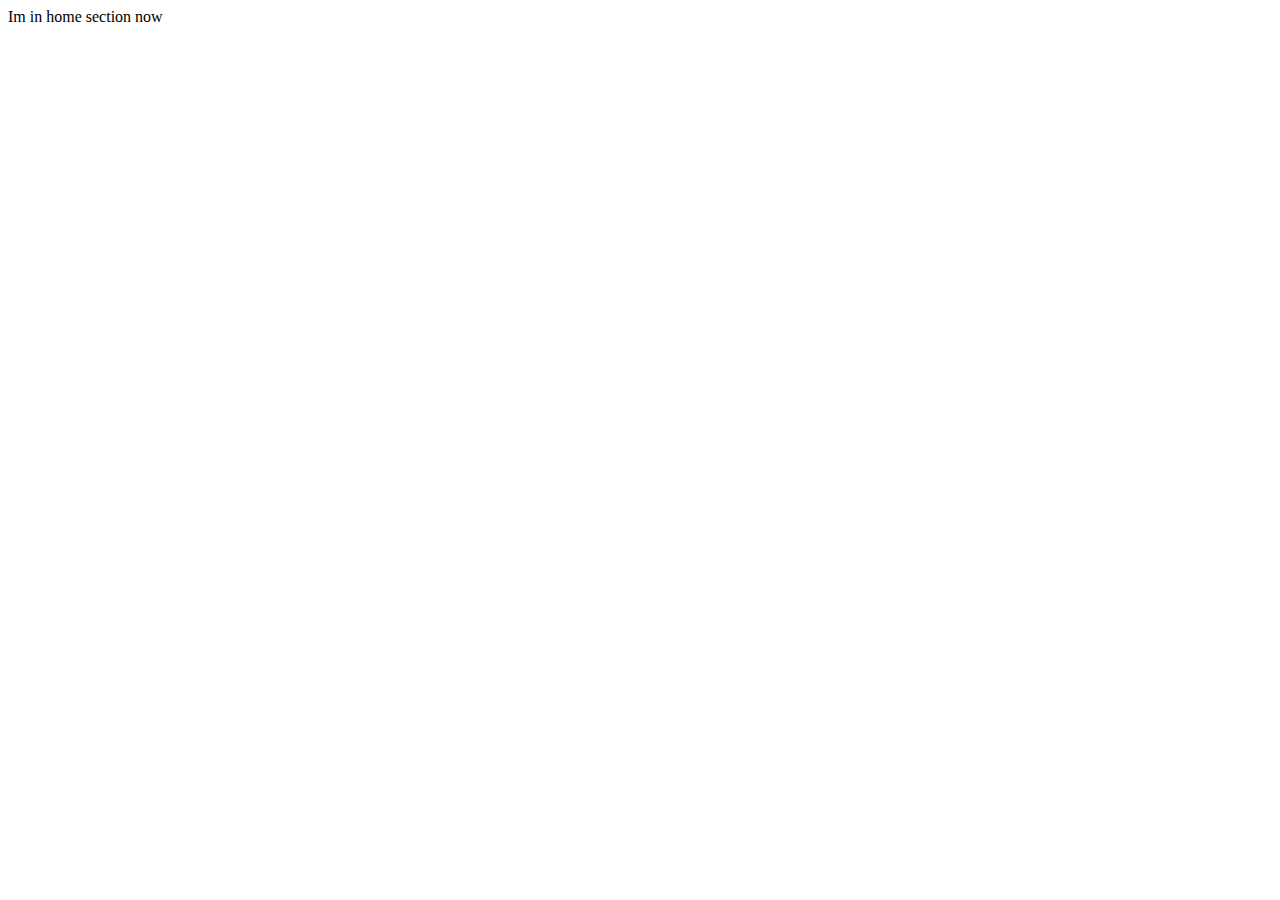
<file: Home.html>
<!DOCTYPE html>
<html lang="en">
<head>
    <meta charset="UTF-8">
    <meta name="viewport" content="width=device-width, initial-scale=1.0">
    <title>Document</title>
</head>
<body>
    Im in home section now
</body>
</html>
</file>
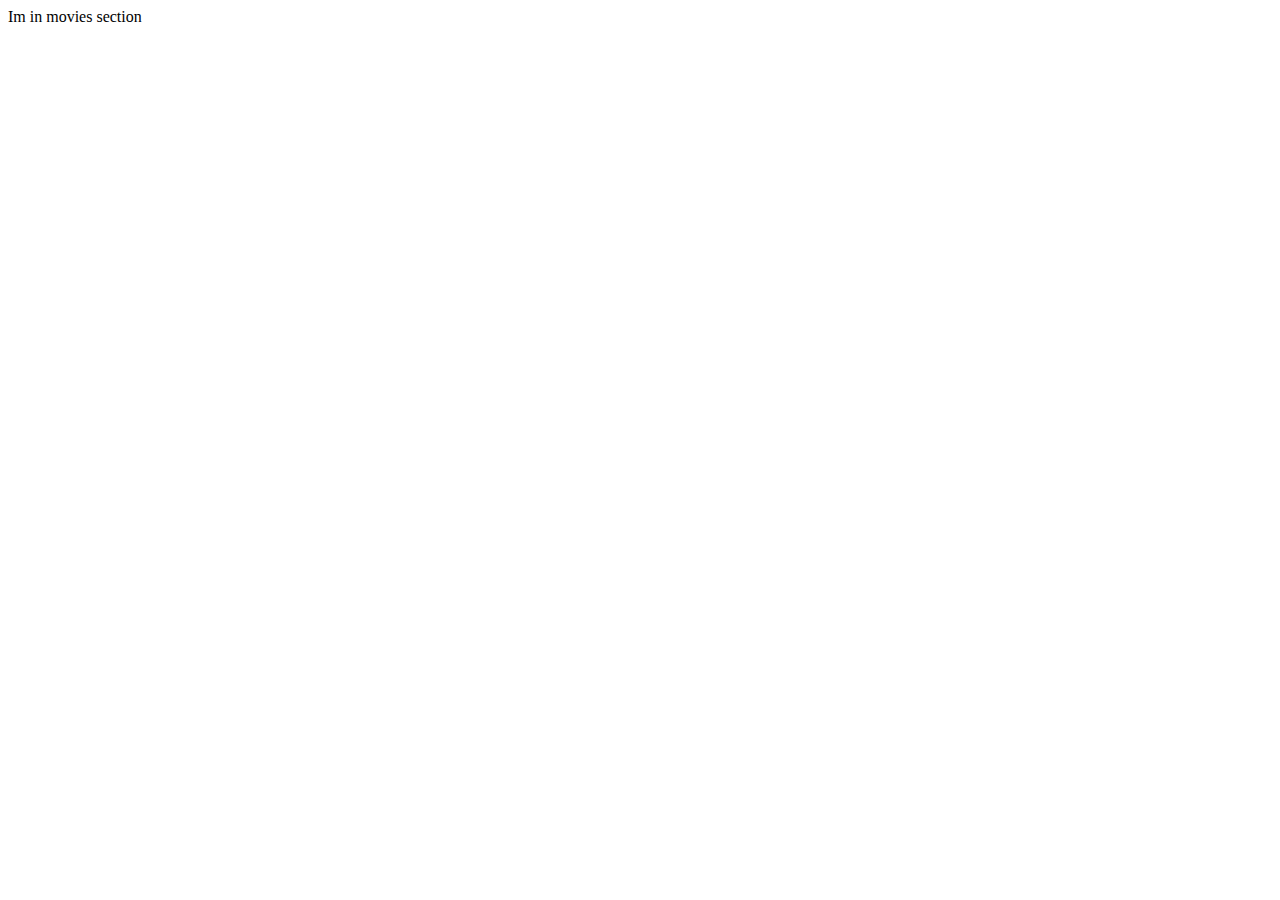
<file: Movies.html>
<!DOCTYPE html>
<html lang="en">
<head>
    <meta charset="UTF-8">
    <meta name="viewport" content="width=device-width, initial-scale=1.0">
    <title>Document</title>
</head>
<body>
    Im in movies section
</body>
</html>
</file>
